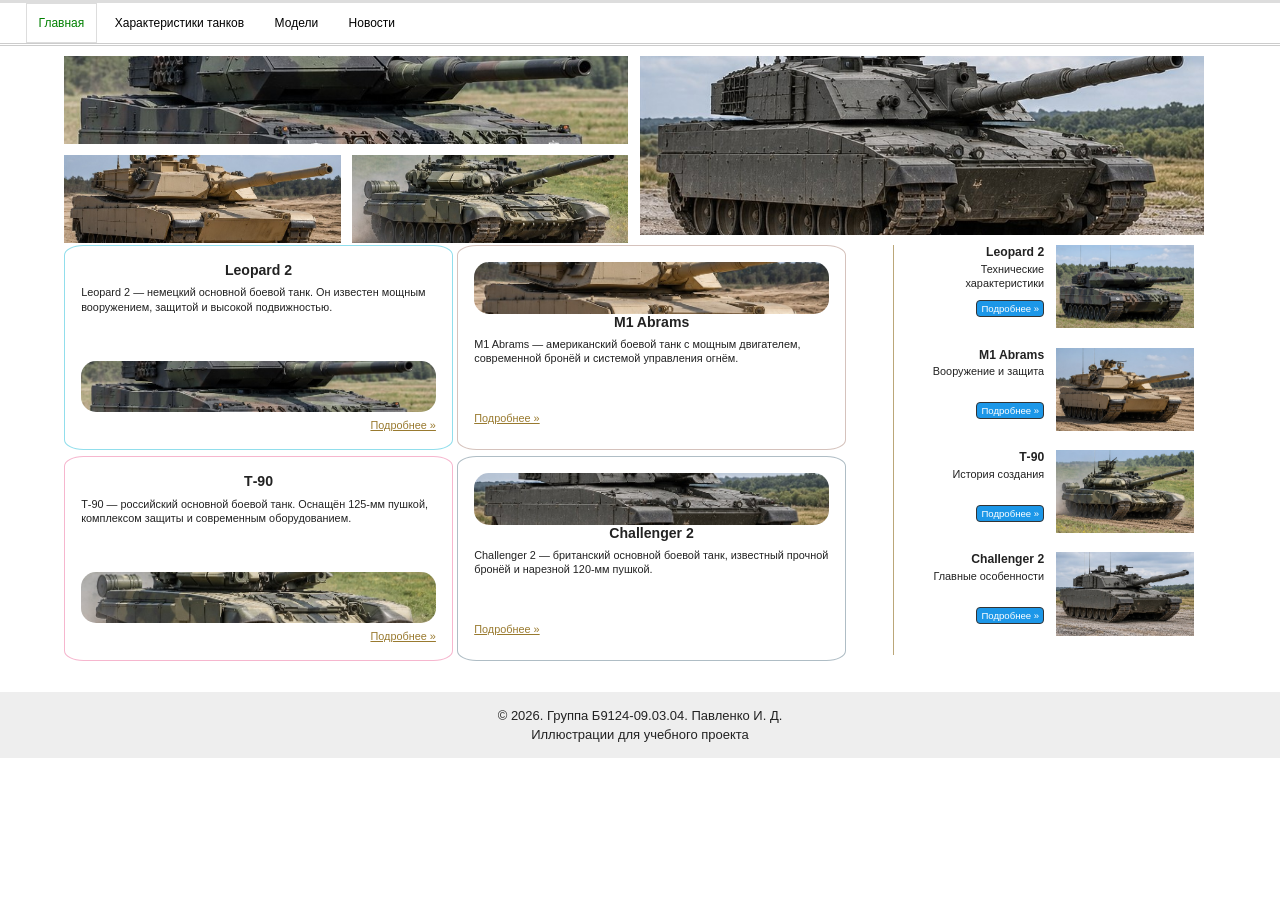
<file: index.html>
<!DOCTYPE html>
<html lang="ru">
<head>
    <meta charset="UTF-8">
    <meta name="viewport" content="width=device-width, initial-scale=1.0">
    <title>Мир танков</title>
    <link rel="stylesheet" href="style.css">
</head>
<body>
    <header>
        <nav>
            <a class="active" href="#top">Главная</a>
            <a href="data.html">Характеристики танков</a>
            <a href="#models">Модели</a>
            <a href="#news">Новости</a>
        </nav>
    </header>

    <main id="top" class="container">
        <section id="gallery" class="gallery" aria-label="Галерея танков">
            <div class="gallery-left">
                <img src="images/leopard2.jpg" alt="Немецкий танк Leopard 2">
                <div class="gallery-bottom">
                    <img src="images/abrams.jpg" alt="Американский танк M1 Abrams"><img src="images/t90.jpg" alt="Российский танк Т-90">
                </div>
            </div><img class="gallery-big" src="images/challenger2.jpg" alt="Британский танк Challenger 2">
        </section>

        <div class="content">
            <section id="models" class="cards" aria-label="Модели танков">
                <article class="card blue">
                    <h2>Leopard 2</h2>
                    <p>Leopard 2 — немецкий основной боевой танк. Он известен мощным вооружением, защитой и высокой подвижностью.</p>
                    <img src="images/leopard2.jpg" alt="Танк Leopard 2" loading="lazy">
                    <a href="https://ru.wikipedia.org/wiki/Леопард-2" target="_blank" rel="noopener noreferrer">Подробнее »</a>
                </article><article class="card brown">
                    <img src="images/abrams.jpg" alt="Танк M1 Abrams" loading="lazy">
                    <h2>M1 Abrams</h2>
                    <p>M1 Abrams — американский боевой танк с мощным двигателем, современной бронёй и системой управления огнём.</p>
                    <a href="https://ru.wikipedia.org/wiki/Абрамс_(танк)" target="_blank" rel="noopener noreferrer">Подробнее »</a>
                </article><article class="card pink">
                    <h2>Т-90</h2>
                    <p>Т-90 — российский основной боевой танк. Оснащён 125-мм пушкой, комплексом защиты и современным оборудованием.</p>
                    <img src="images/t90.jpg" alt="Танк Т-90" loading="lazy">
                    <a href="https://ru.wikipedia.org/wiki/Т-90" target="_blank" rel="noopener noreferrer">Подробнее »</a>
                </article><article class="card gray">
                    <img src="images/challenger2.jpg" alt="Танк Challenger 2" loading="lazy">
                    <h2>Challenger 2</h2>
                    <p>Challenger 2 — британский основной боевой танк, известный прочной бронёй и нарезной 120-мм пушкой.</p>
                    <a href="https://ru.wikipedia.org/wiki/Челленджер_2" target="_blank" rel="noopener noreferrer">Подробнее »</a>
                </article>
            </section><aside id="news" class="news">
                <article class="news-item">
                    <div class="news-text">
                        <h3>Leopard 2</h3>
                        <p>Технические характеристики</p>
                        <a href="https://ru.wikipedia.org/wiki/Леопард-2" target="_blank" rel="noopener noreferrer">Подробнее »</a></div><img src="images/leopard2.jpg" alt="Leopard 2" loading="lazy">
                </article>
                <article class="news-item">
                    <div class="news-text">
                        <h3>M1 Abrams</h3>
                        <p>Вооружение и защита</p>
                        <a href="https://ru.wikipedia.org/wiki/Абрамс_(танк)" target="_blank" rel="noopener noreferrer">Подробнее »</a></div><img src="images/abrams.jpg" alt="M1 Abrams" loading="lazy">
                </article>
                <article class="news-item">
                    <div class="news-text">
                        <h3>Т-90</h3>
                        <p>История создания</p>
                        <a href="https://ru.wikipedia.org/wiki/Т-90" target="_blank" rel="noopener noreferrer">Подробнее »</a></div><img src="images/t90.jpg" alt="Т-90" loading="lazy">
                </article>
                <article class="news-item">
                    <div class="news-text">
                        <h3>Challenger 2</h3>
                        <p>Главные особенности</p>
                        <a href="https://ru.wikipedia.org/wiki/Челленджер_2" target="_blank" rel="noopener noreferrer">Подробнее »</a></div><img src="images/challenger2.jpg" alt="Challenger 2" loading="lazy">
                </article>
            </aside>
        </div>
    </main>

    <footer>
        <p>© 2026. Группа Б9124-09.03.04. Павленко И. Д.</p>
        <p>Иллюстрации для учебного проекта</p>
    </footer>
</body>
</html>
</file>
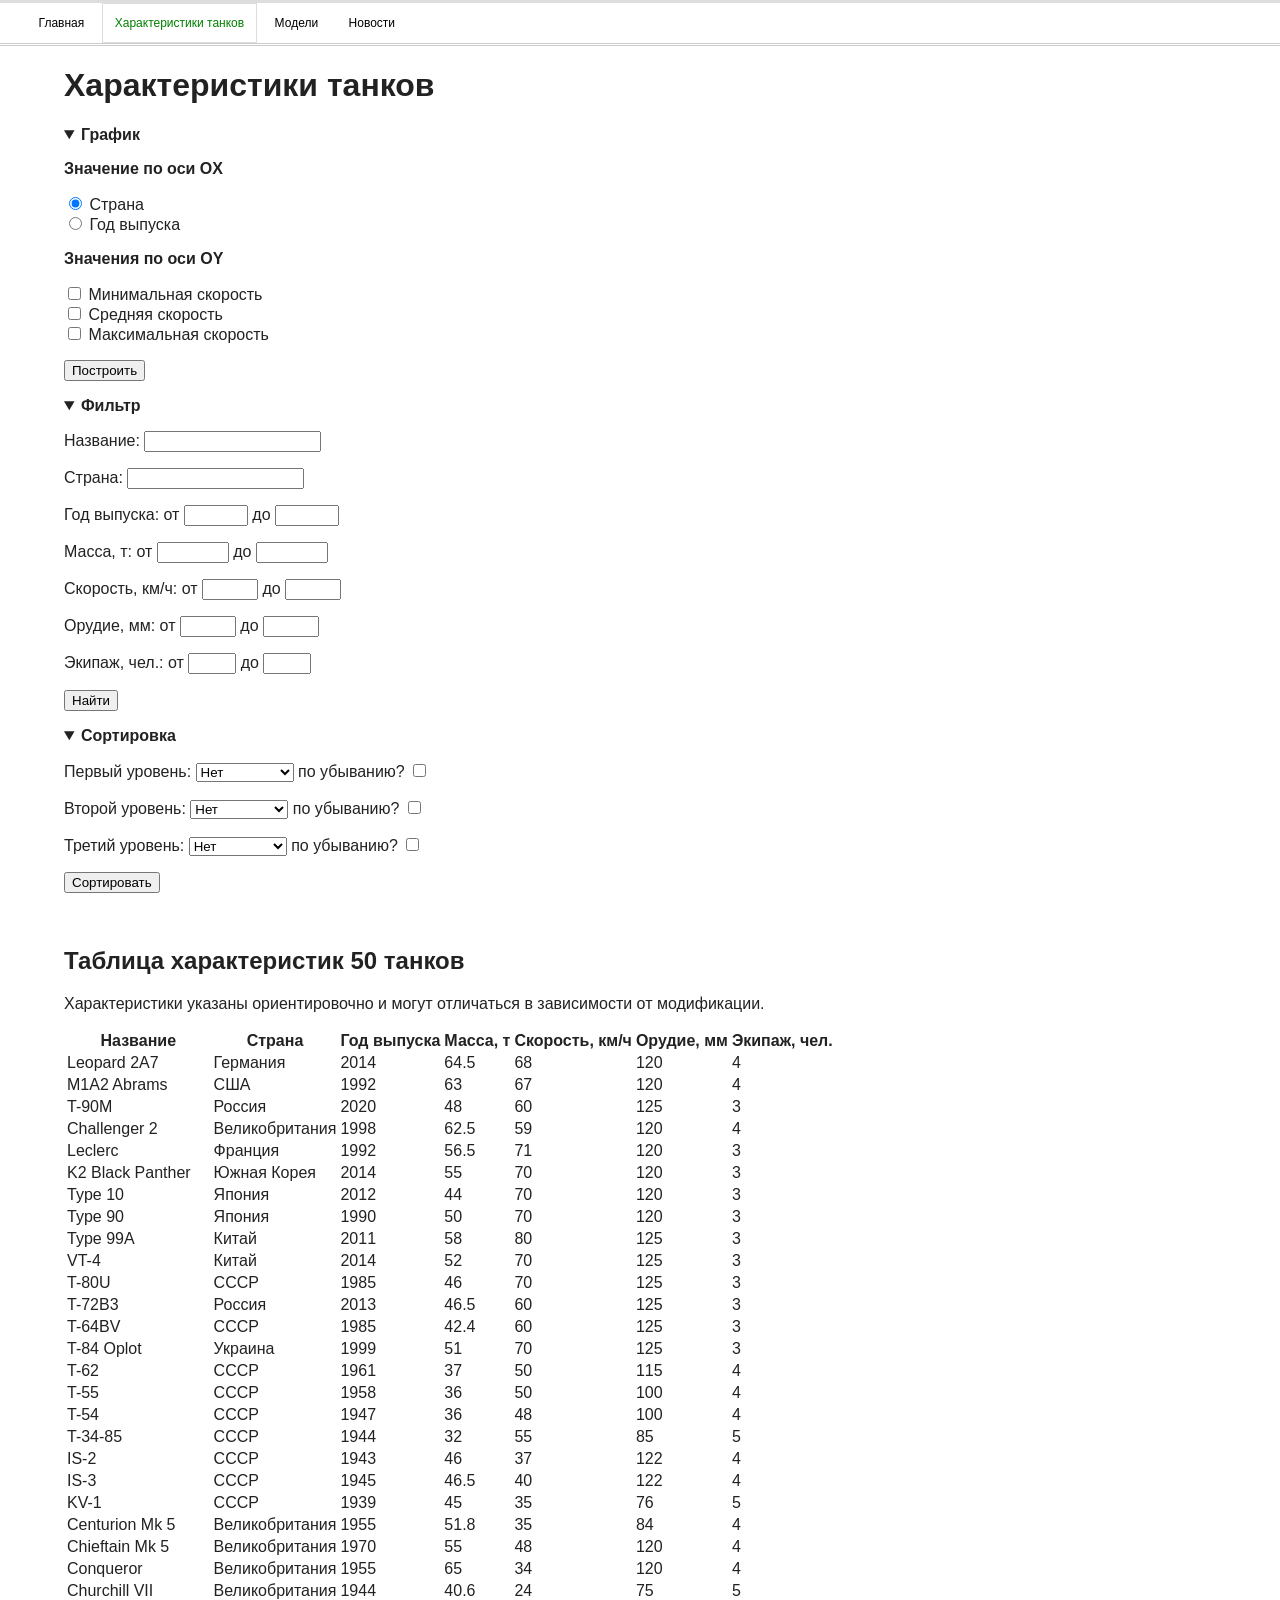
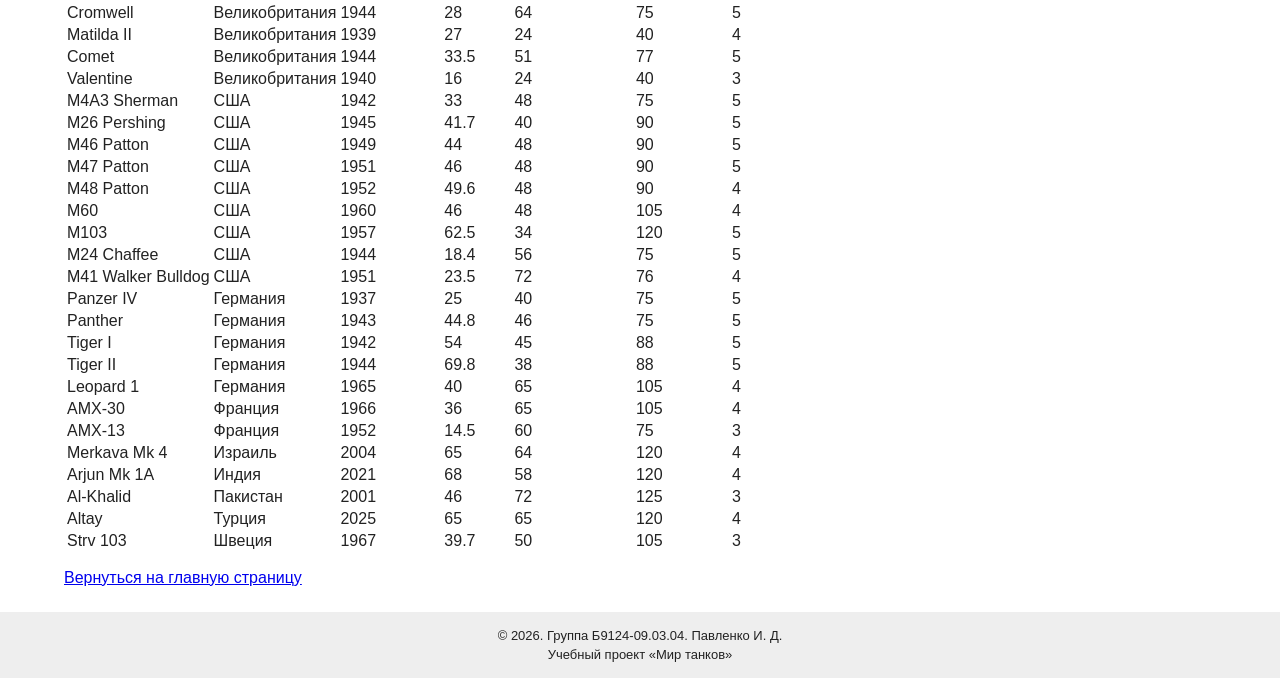
<file: data.html>
<!DOCTYPE html>
<html lang="ru">
<head>
    <meta charset="UTF-8">
    <meta name="viewport" content="width=device-width, initial-scale=1.0">
    <link rel="stylesheet" href="style.css">
    <title>Характеристики танков</title>
</head>
<body>

<header>
    <nav>
        <a href="index.html">Главная</a>
        <a class="active" href="data.html">Характеристики танков</a>
        <a href="index.html#models">Модели</a>
        <a href="index.html#news">Новости</a>
    </nav>
</header>

<main class="container specifications">
    <h1>Характеристики танков</h1>

    <details open>
        <summary><b>График</b></summary>

        <form>
            <p><b>Значение по оси OX</b></p>

            <p>
                <input type="radio" id="oxCountry" name="ox" value="country" checked> Страна<br>
                <input type="radio" id="oxYear" name="ox" value="year"> Год выпуска
            </p>

            <p><b>Значения по оси OY</b></p>

            <p>
                <input type="checkbox" id="minSpeed" name="minSpeed" value="minSpeed"> Минимальная скорость<br>
                <input type="checkbox" id="avgSpeed" name="avgSpeed" value="avgSpeed"> Средняя скорость<br>
                <input type="checkbox" id="maxSpeed" name="maxSpeed" value="maxSpeed"> Максимальная скорость
            </p>

            <p><input type="submit" value="Построить"></p>
        </form>
    </details>

    <details open>
        <summary><b>Фильтр</b></summary>

        <form>
            <p>Название: <input type="text" id="filterName" name="filterName"></p>

            <p>Страна: <input type="text" id="filterCountry" name="filterCountry"></p>

            <p>
                Год выпуска: от
                <input type="number" id="yearFrom" name="yearFrom" min="1900" max="2100">
                до
                <input type="number" id="yearTo" name="yearTo" min="1900" max="2100">
            </p>

            <p>
                Масса, т: от
                <input type="number" id="weightFrom" name="weightFrom" min="0" max="100" step="0.1">
                до
                <input type="number" id="weightTo" name="weightTo" min="0" max="100" step="0.1">
            </p>

            <p>
                Скорость, км/ч: от
                <input type="number" id="speedFrom" name="speedFrom" min="0" max="150">
                до
                <input type="number" id="speedTo" name="speedTo" min="0" max="150">
            </p>

            <p>
                Орудие, мм: от
                <input type="number" id="gunFrom" name="gunFrom" min="0" max="200">
                до
                <input type="number" id="gunTo" name="gunTo" min="0" max="200">
            </p>

            <p>
                Экипаж, чел.: от
                <input type="number" id="crewFrom" name="crewFrom" min="1" max="10">
                до
                <input type="number" id="crewTo" name="crewTo" min="1" max="10">
            </p>

            <p><input type="submit" value="Найти"></p>
        </form>
    </details>

    <details open>
        <summary><b>Сортировка</b></summary>

        <form>
            <p>
                Первый уровень:
                <select id="sort1" name="sort1">
                    <option value="none">Нет</option>
                    <option value="name">Название</option>
                    <option value="country">Страна</option>
                    <option value="year">Год выпуска</option>
                    <option value="weight">Масса</option>
                    <option value="speed">Скорость</option>
                    <option value="gun">Орудие</option>
                    <option value="crew">Экипаж</option>
                </select>
                по убыванию?
                <input type="checkbox" id="desc1" name="desc1">
            </p>

            <p>
                Второй уровень:
                <select id="sort2" name="sort2">
                    <option value="none">Нет</option>
                    <option value="name">Название</option>
                    <option value="country">Страна</option>
                    <option value="year">Год выпуска</option>
                    <option value="weight">Масса</option>
                    <option value="speed">Скорость</option>
                    <option value="gun">Орудие</option>
                    <option value="crew">Экипаж</option>
                </select>
                по убыванию?
                <input type="checkbox" id="desc2" name="desc2">
            </p>

            <p>
                Третий уровень:
                <select id="sort3" name="sort3">
                    <option value="none">Нет</option>
                    <option value="name">Название</option>
                    <option value="country">Страна</option>
                    <option value="year">Год выпуска</option>
                    <option value="weight">Масса</option>
                    <option value="speed">Скорость</option>
                    <option value="gun">Орудие</option>
                    <option value="crew">Экипаж</option>
                </select>
                по убыванию?
                <input type="checkbox" id="desc3" name="desc3">
            </p>

            <p><input type="submit" value="Сортировать"></p>
        </form>
    </details>

    <br>

    <h2>Таблица характеристик 50 танков</h2>
    <p>Характеристики указаны ориентировочно и могут отличаться в зависимости от модификации.</p>

    <div class="table-wrap">
    <table>
        <thead>
            <tr>
                <th>Название</th>
                <th>Страна</th>
                <th>Год выпуска</th>
                <th>Масса, т</th>
                <th>Скорость, км/ч</th>
                <th>Орудие, мм</th>
                <th>Экипаж, чел.</th>
            </tr>
        </thead>
        <tbody>
            <tr><td>Leopard 2A7</td><td>Германия</td><td>2014</td><td>64.5</td><td>68</td><td>120</td><td>4</td></tr>
            <tr><td>M1A2 Abrams</td><td>США</td><td>1992</td><td>63</td><td>67</td><td>120</td><td>4</td></tr>
            <tr><td>T-90M</td><td>Россия</td><td>2020</td><td>48</td><td>60</td><td>125</td><td>3</td></tr>
            <tr><td>Challenger 2</td><td>Великобритания</td><td>1998</td><td>62.5</td><td>59</td><td>120</td><td>4</td></tr>
            <tr><td>Leclerc</td><td>Франция</td><td>1992</td><td>56.5</td><td>71</td><td>120</td><td>3</td></tr>
            <tr><td>K2 Black Panther</td><td>Южная Корея</td><td>2014</td><td>55</td><td>70</td><td>120</td><td>3</td></tr>
            <tr><td>Type 10</td><td>Япония</td><td>2012</td><td>44</td><td>70</td><td>120</td><td>3</td></tr>
            <tr><td>Type 90</td><td>Япония</td><td>1990</td><td>50</td><td>70</td><td>120</td><td>3</td></tr>
            <tr><td>Type 99A</td><td>Китай</td><td>2011</td><td>58</td><td>80</td><td>125</td><td>3</td></tr>
            <tr><td>VT-4</td><td>Китай</td><td>2014</td><td>52</td><td>70</td><td>125</td><td>3</td></tr>
            <tr><td>T-80U</td><td>СССР</td><td>1985</td><td>46</td><td>70</td><td>125</td><td>3</td></tr>
            <tr><td>T-72B3</td><td>Россия</td><td>2013</td><td>46.5</td><td>60</td><td>125</td><td>3</td></tr>
            <tr><td>T-64BV</td><td>СССР</td><td>1985</td><td>42.4</td><td>60</td><td>125</td><td>3</td></tr>
            <tr><td>T-84 Oplot</td><td>Украина</td><td>1999</td><td>51</td><td>70</td><td>125</td><td>3</td></tr>
            <tr><td>T-62</td><td>СССР</td><td>1961</td><td>37</td><td>50</td><td>115</td><td>4</td></tr>
            <tr><td>T-55</td><td>СССР</td><td>1958</td><td>36</td><td>50</td><td>100</td><td>4</td></tr>
            <tr><td>T-54</td><td>СССР</td><td>1947</td><td>36</td><td>48</td><td>100</td><td>4</td></tr>
            <tr><td>T-34-85</td><td>СССР</td><td>1944</td><td>32</td><td>55</td><td>85</td><td>5</td></tr>
            <tr><td>IS-2</td><td>СССР</td><td>1943</td><td>46</td><td>37</td><td>122</td><td>4</td></tr>
            <tr><td>IS-3</td><td>СССР</td><td>1945</td><td>46.5</td><td>40</td><td>122</td><td>4</td></tr>
            <tr><td>KV-1</td><td>СССР</td><td>1939</td><td>45</td><td>35</td><td>76</td><td>5</td></tr>
            <tr><td>Centurion Mk 5</td><td>Великобритания</td><td>1955</td><td>51.8</td><td>35</td><td>84</td><td>4</td></tr>
            <tr><td>Chieftain Mk 5</td><td>Великобритания</td><td>1970</td><td>55</td><td>48</td><td>120</td><td>4</td></tr>
            <tr><td>Conqueror</td><td>Великобритания</td><td>1955</td><td>65</td><td>34</td><td>120</td><td>4</td></tr>
            <tr><td>Churchill VII</td><td>Великобритания</td><td>1944</td><td>40.6</td><td>24</td><td>75</td><td>5</td></tr>
            <tr><td>Cromwell</td><td>Великобритания</td><td>1944</td><td>28</td><td>64</td><td>75</td><td>5</td></tr>
            <tr><td>Matilda II</td><td>Великобритания</td><td>1939</td><td>27</td><td>24</td><td>40</td><td>4</td></tr>
            <tr><td>Comet</td><td>Великобритания</td><td>1944</td><td>33.5</td><td>51</td><td>77</td><td>5</td></tr>
            <tr><td>Valentine</td><td>Великобритания</td><td>1940</td><td>16</td><td>24</td><td>40</td><td>3</td></tr>
            <tr><td>M4A3 Sherman</td><td>США</td><td>1942</td><td>33</td><td>48</td><td>75</td><td>5</td></tr>
            <tr><td>M26 Pershing</td><td>США</td><td>1945</td><td>41.7</td><td>40</td><td>90</td><td>5</td></tr>
            <tr><td>M46 Patton</td><td>США</td><td>1949</td><td>44</td><td>48</td><td>90</td><td>5</td></tr>
            <tr><td>M47 Patton</td><td>США</td><td>1951</td><td>46</td><td>48</td><td>90</td><td>5</td></tr>
            <tr><td>M48 Patton</td><td>США</td><td>1952</td><td>49.6</td><td>48</td><td>90</td><td>4</td></tr>
            <tr><td>M60</td><td>США</td><td>1960</td><td>46</td><td>48</td><td>105</td><td>4</td></tr>
            <tr><td>M103</td><td>США</td><td>1957</td><td>62.5</td><td>34</td><td>120</td><td>5</td></tr>
            <tr><td>M24 Chaffee</td><td>США</td><td>1944</td><td>18.4</td><td>56</td><td>75</td><td>5</td></tr>
            <tr><td>M41 Walker Bulldog</td><td>США</td><td>1951</td><td>23.5</td><td>72</td><td>76</td><td>4</td></tr>
            <tr><td>Panzer IV</td><td>Германия</td><td>1937</td><td>25</td><td>40</td><td>75</td><td>5</td></tr>
            <tr><td>Panther</td><td>Германия</td><td>1943</td><td>44.8</td><td>46</td><td>75</td><td>5</td></tr>
            <tr><td>Tiger I</td><td>Германия</td><td>1942</td><td>54</td><td>45</td><td>88</td><td>5</td></tr>
            <tr><td>Tiger II</td><td>Германия</td><td>1944</td><td>69.8</td><td>38</td><td>88</td><td>5</td></tr>
            <tr><td>Leopard 1</td><td>Германия</td><td>1965</td><td>40</td><td>65</td><td>105</td><td>4</td></tr>
            <tr><td>AMX-30</td><td>Франция</td><td>1966</td><td>36</td><td>65</td><td>105</td><td>4</td></tr>
            <tr><td>AMX-13</td><td>Франция</td><td>1952</td><td>14.5</td><td>60</td><td>75</td><td>3</td></tr>
            <tr><td>Merkava Mk 4</td><td>Израиль</td><td>2004</td><td>65</td><td>64</td><td>120</td><td>4</td></tr>
            <tr><td>Arjun Mk 1A</td><td>Индия</td><td>2021</td><td>68</td><td>58</td><td>120</td><td>4</td></tr>
            <tr><td>Al-Khalid</td><td>Пакистан</td><td>2001</td><td>46</td><td>72</td><td>125</td><td>3</td></tr>
            <tr><td>Altay</td><td>Турция</td><td>2025</td><td>65</td><td>65</td><td>120</td><td>4</td></tr>
            <tr><td>Strv 103</td><td>Швеция</td><td>1967</td><td>39.7</td><td>50</td><td>105</td><td>3</td></tr>
        </tbody>
    </table>
    </div>

    <p><a href="index.html">Вернуться на главную страницу</a></p>
</main>

<footer>
    <p>© 2026. Группа Б9124-09.03.04. Павленко И. Д.</p>
    <p>Учебный проект «Мир танков»</p>
</footer>

</body>
</html>
</file>
<file: style.css>
body {
    margin: 0;
    font-family: Arial, sans-serif;
    color: #222;
}

header {
    border-top: 3px solid #ddd;
    border-bottom: 3px double #ccc;
    padding-left: 2%;
}

nav {
    overflow: hidden;
}

nav a {
    display: inline-block;
    padding: 12px 12px;
    border: 1px solid transparent;
    color: black;
    text-decoration: none;
    font-size: 12px;
}

nav a:hover, nav .active {
    color: green;
    border-color: #ddd;
}

.container {
    width: 90%;
    margin: 10px auto;
}

.gallery {
    height: 14vw;
    margin-bottom: 10px;
}

.gallery-left {
    display: inline-block;
    vertical-align: top;
    width: 49%;
    height: 100%;
}

.gallery-left img {
    display: block;
    width: 100%;
    height: 49%;
}

.gallery-bottom {
    height: 49%;
    margin-top: 2%;
}

.gallery-bottom img {
    display: inline-block;
    vertical-align: top;
    width: 49%;
    height: 100%;
}

.gallery-bottom img + img {
    margin-left: 2%;
}

.gallery-big {
    display: inline-block;
    vertical-align: top;
    width: 49%;
    height: 100%;
    margin-left: 1%;
}

.gallery img, .card img, .news img {
    object-fit: cover;
}

.cards {
    display: inline-block;
    vertical-align: top;
    width: 70%;
}

.card {
    display: inline-block;
    vertical-align: top;
    width: 44%;
    height: 13.35vw;
    padding: 2%;
    margin: 0 0.5% 6px 0;
    border: 1px solid #ccc;
    border-radius: 5%;
    overflow: hidden;
}

.card h2, .news h3 {
    font-size: 1.1vw;
    text-align: center;
    margin: 0 0 2%;
}

.card p, .news p {
    font-size: 0.85vw;
    line-height: 1.3;
    margin: 2% 0;
    overflow: hidden;
}

.card p {
    height: 40%;
}

.card img {
    display: block;
    width: 100%;
    height: 30%;
    border-radius: 15px;
}

.card a {
    display: block;
    text-align: right;
    margin-top: 2%;
    font-size: 0.85vw;
    color: #997a2f;
}

.brown a, .gray a {
    text-align: left;
}

.blue { border-color: #91deec; }
.brown { border-color: #d5c2bc; }
.pink { border-color: #f6b6ce; }
.gray { border-color: #afbdc5; }

.news {
    display: inline-block;
    vertical-align: top;
    width: 25%;
    margin-left: 2%;
    padding-left: 1%;
    border-left: 1px solid #bba779;
}

.news-item {
    display: block;
    height: 6.5vw;
    margin-bottom: 1.5vw;
}

.news-text {
    display: inline-block;
    vertical-align: top;
    width: 48%;
    height: 100%;
    text-align: right;
    overflow: hidden;
}

.news h3 {
    font-size: 0.95vw;
    text-align: right;
}

.news p {
    height: 40%;
}

.news a {
    display: inline-block;
    color: white;
    background: #1c97e8;
    border: 1px solid #333;
    border-radius: 4px;
    padding: 2px 4px;
    font-size: 0.75vw;
    text-decoration: none;
}

.news img {
    display: inline-block;
    vertical-align: top;
    width: 48%;
    height: 100%;
    margin-left: 4%;
}

footer {
    margin-top: 25px;
    padding: 12px;
    text-align: center;
    background: #eee;
    font-size: 13px;
}

footer p {
    margin: 4px;
}
</file>
